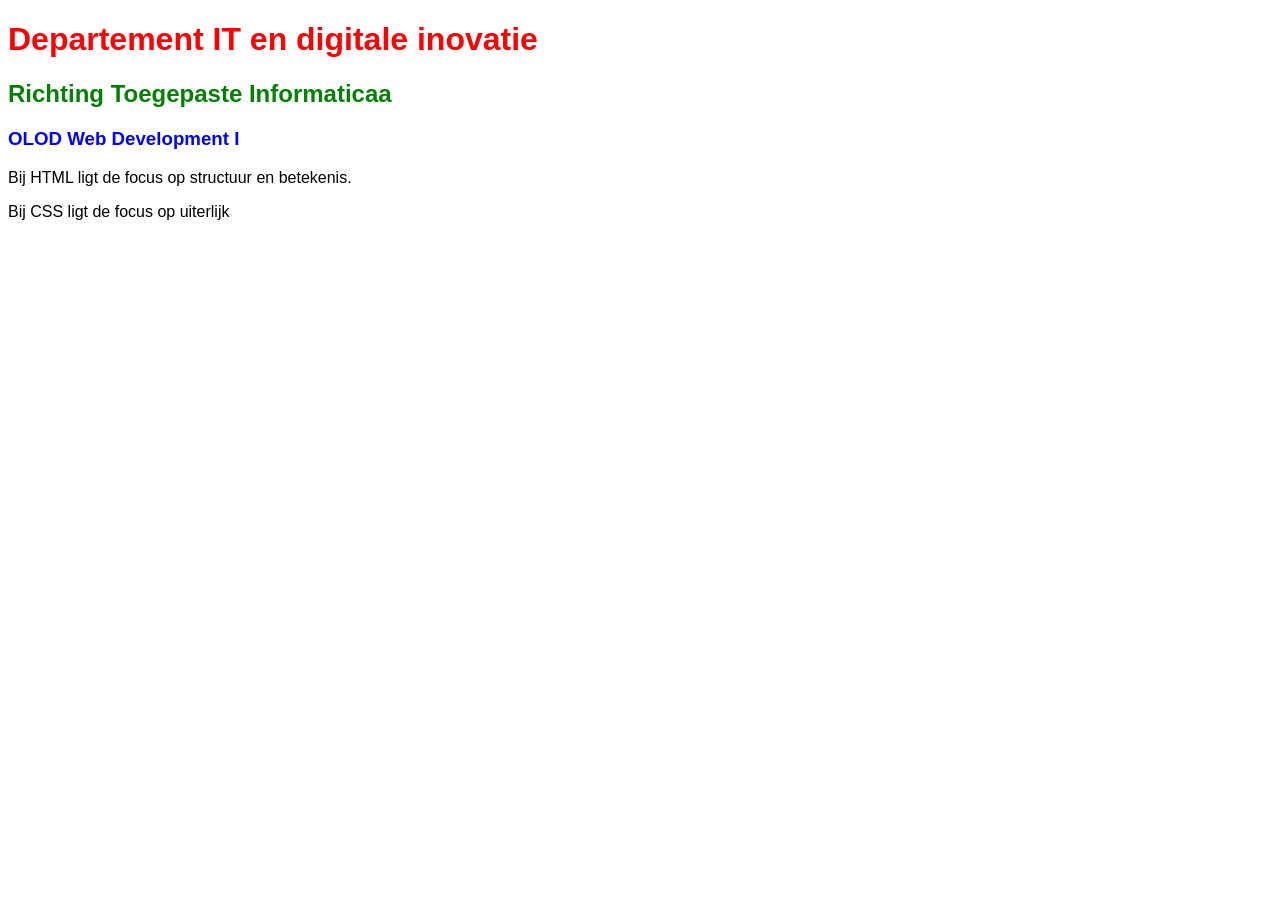
<file: Oefening01/index.html>
<!DOCTYPE html>
<html lang="nl">
<head>
    <meta charset="UTF-8">
    <meta name="viewport" content="width=device-width, initial-scale=1.0">
    <title>Oefening01</title>
    <link rel="stylesheet" href="css/main.css" />
</head>
<body>
    <h1>Departement IT en digitale inovatie</h1>
    <h2>Richting Toegepaste Informaticaa</h2>
    <h3>OLOD Web Development I</h3>
    <p>Bij HTML ligt de focus op structuur en betekenis.</p>
    <p>Bij CSS ligt de focus  op uiterlijk</p>
</body>
</html>
</file>
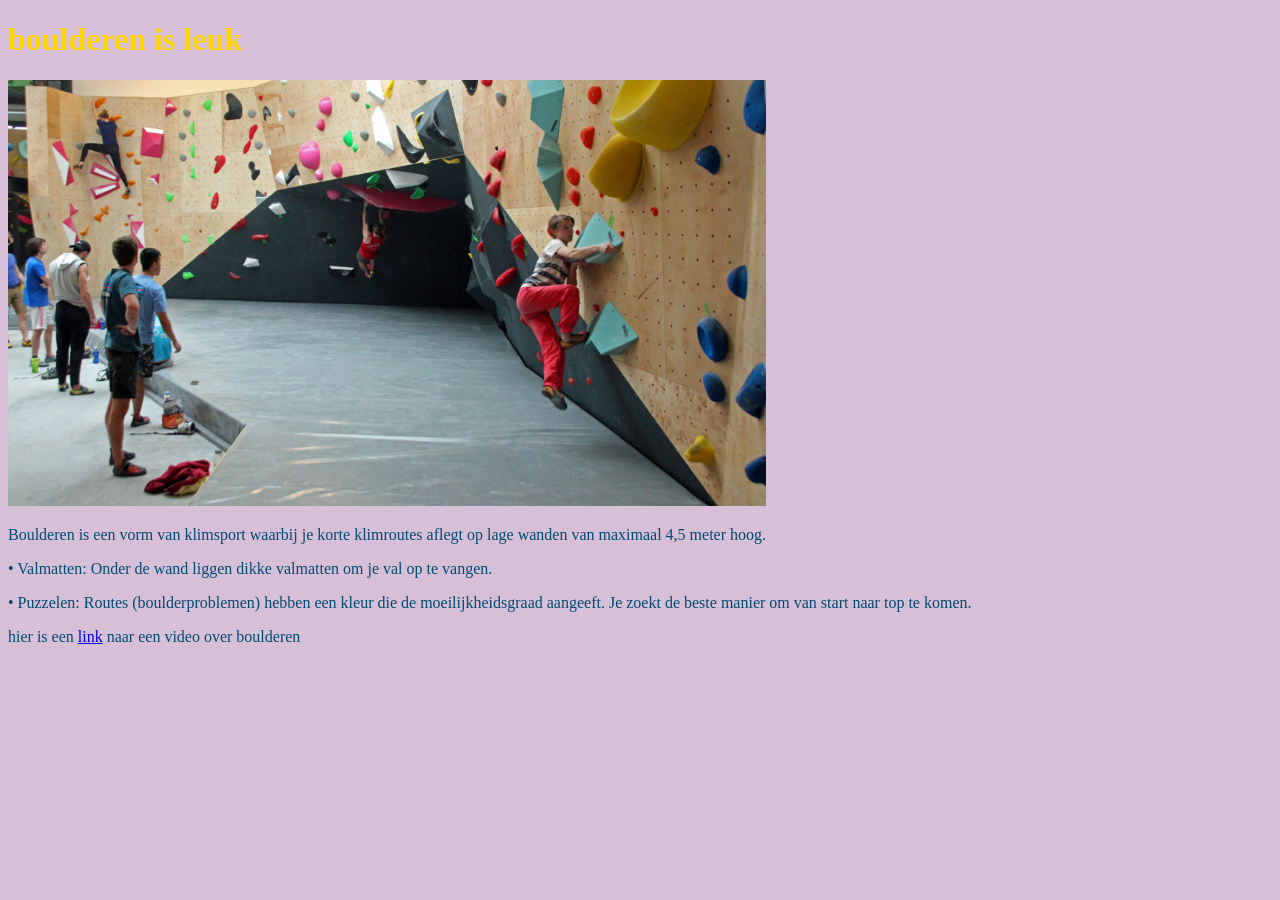
<file: Oefening02/index.html>
<!DOCTYPE html>
<html lang="nl">

<head>
    <meta charset="UTF-8">
    <meta name="viewport" content="width=device-width, initial-scale=1.0">
    <title>Boulderen</title>
    <link rel="stylesheet" href="css/main.css" />
</head>

<body>
    <h1>boulderen is leuk</h1>
    <img src="css/a.jpg" alt="een foto van boulderen">
    <p> Boulderen is een vorm van klimsport waarbij je korte klimroutes aflegt op lage wanden van maximaal 4,5 meter
        hoog.</p>
    <p>• Valmatten: Onder de wand liggen dikke valmatten om je val op te vangen. </p>
    <p>• Puzzelen: Routes (boulderproblemen) hebben een kleur die de moeilijkheidsgraad aangeeft. Je zoekt de beste
        manier om van start naar top te komen. </p>
    <p>hier is een <a href="https://www.youtube.com/watch?v=5BWkFqZYpbI&xstg=CAMSEBUJ_b-oH-PhF0yjBgaukzY%3D">link</a>
        naar een video over boulderen</p>
</body>

</html>
</file>
<file: Oefening01/css/main.css>
h1 {
    font-family: sans-serif;
    color: red
}

h2 {
    font-family: sans-serif;
    color: green
}

h3 {
    font-family: sans-serif;
    color: blue
}

p {
    font-family: sans-serif;
}
</file>
<file: Oefening02/css/main.css>
img {
    width: 60%;
}

h1 {
    color: gold;
}

p {
    color: rgb(1, 75, 110)
}

body {
    background-color: thistle;
}
</file>
